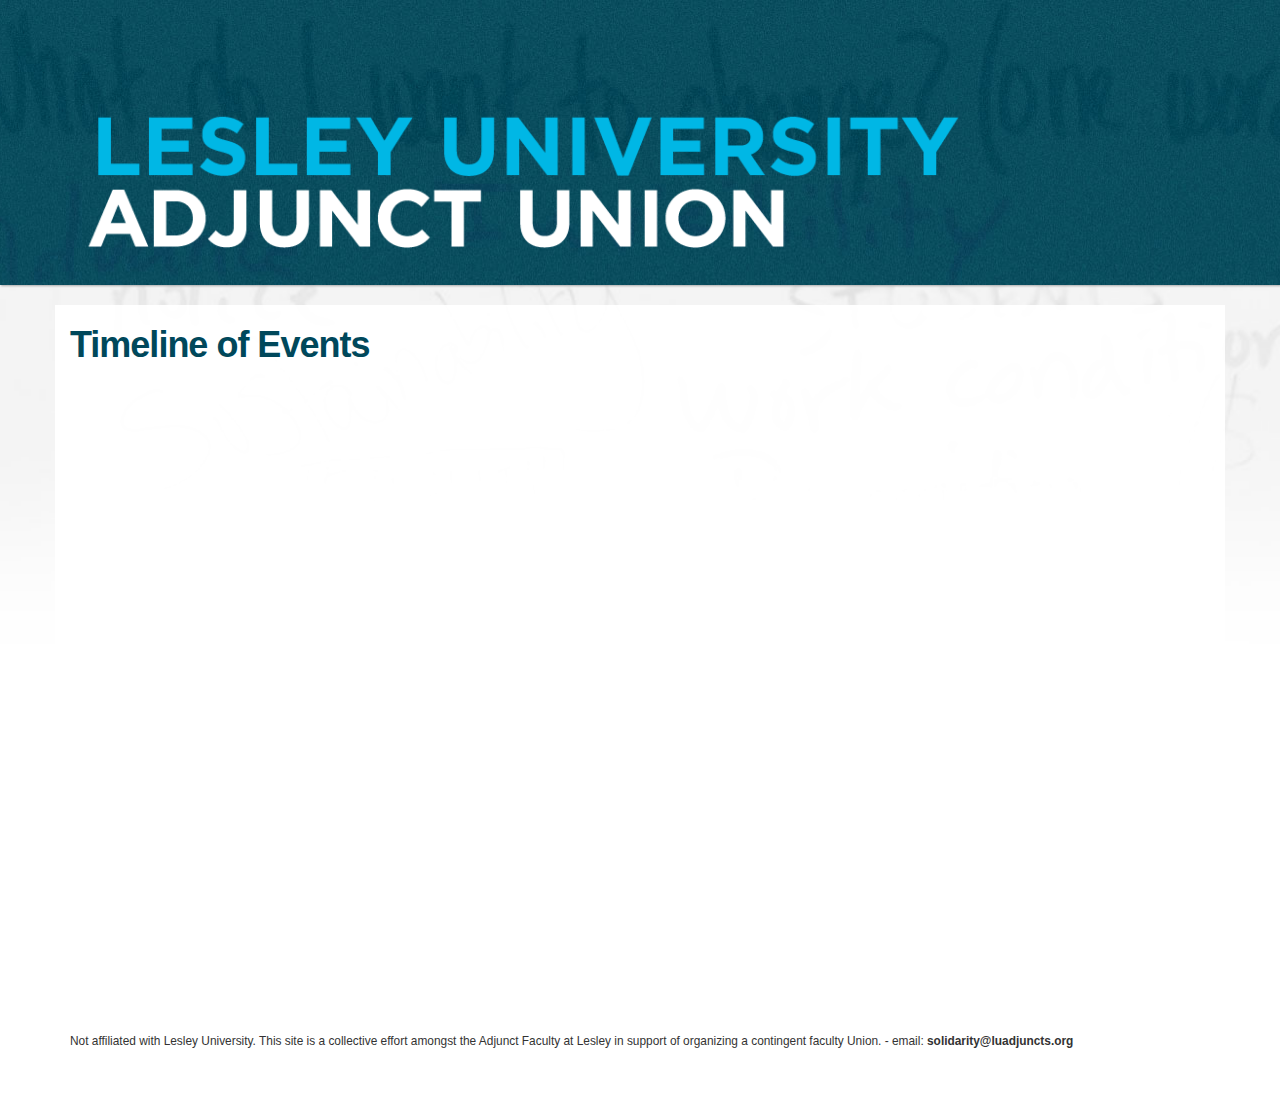
<file: timeline.html>
<!doctype HTML>
<!--

            .--.--.--.--.
           /  /  /  /   |\
          /  /  /  /   /  \
         |            |>  /
         |            |  /
         |              /
         |             /
         | __        .'
        /          .'
       /          /                           
      /          /
     /           '
    /           /
   /           /
  /           /
 '           /
            /
            
            

  _        ______    _____   _        ______  __     __                                         
 | |      |  ____|  / ____| | |      |  ____| \ \   / /                                         
 | |      | |__    | (___   | |      | |__     \ \_/ /                                          
 | |      |  __|    \___ \  | |      |  __|     \   /                                           
 | |____  | |____   ____) | | |____  | |____     | |                                            
 |______| |______| |_____/  |______| |______|    |_|                                            
                                                                                                
                                                                                                
             _____         _   _    _   _   _    _____   _______    _____                       
     /\     |  __ \       | | | |  | | | \ | |  / ____| |__   __|  / ____|                      
    /  \    | |  | |      | | | |  | | |  \| | | |         | |    | (___                        
   / /\ \   | |  | |  _   | | | |  | | | . ` | | |         | |     \___ \                       
  / ____ \  | |__| | | |__| | | |__| | | |\  | | |____     | |     ____) |                      
 /_/    \_\ |_____/   \____/   \____/  |_| \_|  \_____|    |_|    |_____/                       
                                                                                                
                                                                                                
   ____    _____     _____              _   _   _____   ______  ______                          
  / __ \  |  __ \   / ____|     /\     | \ | | |_   _| |___  / |  ____|                         
 | |  | | | |__) | | |  __     /  \    |  \| |   | |      / /  | |__                            
 | |  | | |  _  /  | | |_ |   / /\ \   | . ` |   | |     / /   |  __|                           
 | |__| | | | \ \  | |__| |  / ____ \  | |\  |  _| |_   / /__  | |____                          
  \____/  |_|  \_\  \_____| /_/    \_\ |_| \_| |_____| /_____| |______|                         
                                                                                                
                                                                                                
                                                                                                
                                                                                                
                                                                                                
                                                                                                
                                                                                                
                                                                                                
                                                                                                
                                                                                                
   _____    ____    _        _____   _____               _____    _____   _______  __     __  _ 
  / ____|  / __ \  | |      |_   _| |  __ \      /\     |  __ \  |_   _| |__   __| \ \   / / | |
 | (___   | |  | | | |        | |   | |  | |    /  \    | |__) |   | |      | |     \ \_/ /  | |
  \___ \  | |  | | | |        | |   | |  | |   / /\ \   |  _  /    | |      | |      \   /   | |
  ____) | | |__| | | |____   _| |_  | |__| |  / ____ \  | | \ \   _| |_     | |       | |    |_|
 |_____/   \____/  |______| |_____| |_____/  /_/    \_\ |_|  \_\ |_____|    |_|       |_|    (_)
                                                                                                
                                                                                                
-->
<html>

	<head>
		<link rel="stylesheet" href="bootstrap.min.css">	
		<link rel="stylesheet" href="style.css">
		<script src="jquery.js"></script>
		<script src="bootstrap.min.js"></script>
		<link href='http://fonts.googleapis.com/css?family=Poiret+One' rel='stylesheet' type='text/css'>
		<meta name="viewport" content="width=device-width, initial-scale=1.0">
		<title>Lesley University Adjuncts are Organizing a Union</title>
		<meta name="description" content="The adjunct faculty at Lesley University are organizing to form a union in conjunction with SEIU. Organizing Issues, Better Wages, University Recognition">
		<meta name="keywords" content="Adjunct,Union,Lesley,University,Boston,Organize,SEIU,Fair Wages,Benefits,Contract,contingent,part-time">
		<meta property="og:image" content="http://www.luadjuncts.org/badge1.png"/>
		<meta property="og:image:secure_url" content="https://www.luadjuncts.org/badge1.png">
		<meta property="og:image:type" content="image/png">
		<meta property="og:image:width" content="350">
		<meta property="og:image:height" content="350"> 
		<meta property="fb:admins" content="86400194" />
	</head> 

	<body>
	
		<div id="fb-root"></div>
		<script>(function(d, s, id) {
		  var js, fjs = d.getElementsByTagName(s)[0];
		  if (d.getElementById(id)) return;
		  js = d.createElement(s); js.id = id;
		  js.src = "//connect.facebook.net/en_US/all.js#xfbml=1&appId=372810169440238";
		  fjs.parentNode.insertBefore(js, fjs);
		}(document, 'script', 'facebook-jssdk'));
		</script>
		
		<div class="jumbotron text-center top">
			<A href="http://www.luadjuncts.org"> <img class="container img-responsive" src="luheader.png"/></A>

		</div>
		<div class="container mainwrap">
			<h1>Timeline of Events</h1>
			
			<iframe src='http://cdn.knightlab.com/libs/timeline/latest/embed/index.html?source=0AuSYvdeMAUEmdE1WOGdGY2tiV0N6NG56OFVQb1NxWFE&font=Arvo-PTSans&maptype=TERRAIN&lang=en&start_at_end=true&height=650' width='100%' height='650' frameborder='0'></iframe>
			
			
			
			
			
			
			<div class="text-center pull-left">
				<small><p>Not affiliated with Lesley University. This site is a collective effort amongst the Adjunct Faculty at Lesley in support of organizing a contingent faculty Union. - email: <strong>solidarity@luadjuncts.org</strong> </small>
			</div>
			</div>
			
			
		<script>
			$('.badges').hover(function(){
				$(this).tooltip('show')
			});
		</script>
	

<script>
	
		

	$('#resources').click(function(){
		$('#resources-content').slideToggle();
	});
	$('#signup').click(function(){
		$('#signup-content').slideToggle();
	});
</script>

  </body>
</html>
</file>
<file: style.css>
body {
	background: url('bg.jpg');
	background-attachment: fixed;
	background-size: cover;
	}
	
.tickers {
	width:100%;
	background:#333;
	color:#fff;
	text-align: center;
	padding:10px 0;
	font-size:15px;
	box-shadow:inset 0px 0px 5px #000;
}
	
	h1 {
		font-family: Helvetica, Arial, Sans-Serif !important;
		font-weight: bold;
		letter-spacing: -1px;
	}

.mainwrap {
	background: rgba(255,255,255,0.95);
	margin-top:20px;
	//box-shadow: 1px 1px 3px #555;
	padding-bottom:20px;
	//border-radius: 10px;
	margin-bottom: 25px;
}

.jumbotron {
background:url('lubghead.jpg') #00485b;
padding:0;
margin: 0 0 0 0;
background-position: center top;
box-shadow: 1px 1px 2px #aaa;
color: #777;
text-shadow: -1px -1px 1px #333;
	
}

.navigation {
	position: absolute;
	right:10px;
}

.navigation ul {
	
}

h1,h2,h3,h4,h5 {
	color: #00485b;
}
.sidebar h4 {
	margin-top:40px;
	
}


 
h3 {
	margin-top:20px !important; 
}

.sharefb {
	margin-top:2em !important;
}

.badges {
	margin-bottom:5px;
	width:48%;	
}
.coverphoto {
	width:97%;
}

.timeline-break {
	padding:20px 0;
	color:#fff;
}

.timeline-break h1 {
	color:#fff;
	text-shadow: none;
}

.flagright {
	position:absolute;
	top:20px;
	right:20px;
	background: #006179;
	padding:8px 40px 8px 12px;
	color:#fff;
	margin-right: -30px;
	border-radius: 4px;
	box-shadow: 0px 1px 5px #333;
}

h3#updates ,h3#resources, h3#signup {
	background: #eee;
	padding:5px 10px 8px 5px;
	cursor:pointer;
	background: #eee;
	box-shadow: 1px 1px 1px #ccc;
	

}



#updates-content,#resources-content,#signup-content {
	display: none;
		margin:0;
}
@media screen and (max-width:480px) {
	.badges {
		width:100%;
	}
	.top {
		padding-bottom:20px;

	}
	button {
		width:100%;
		margin-bottom:10px !important;
	}
}
</file>
